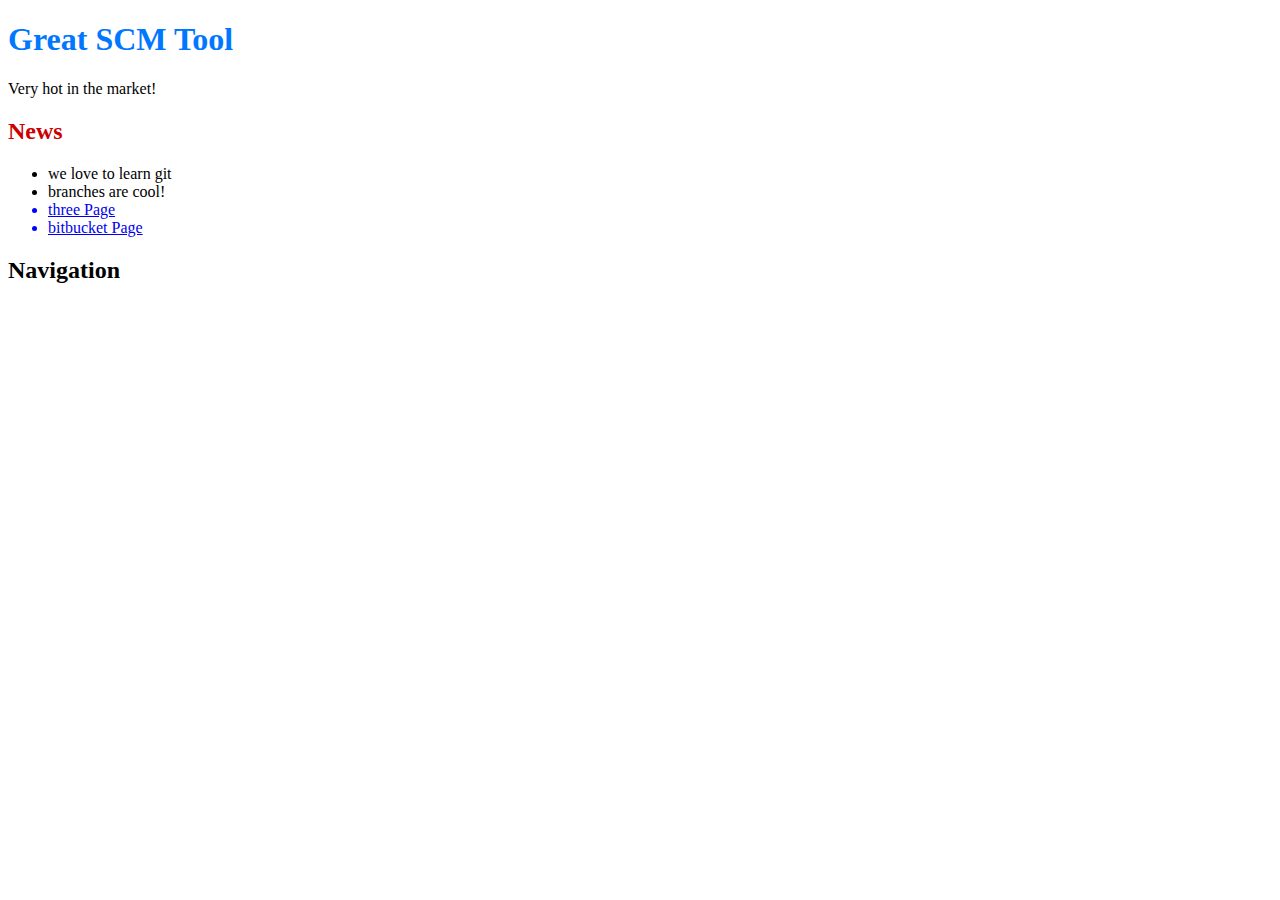
<file: index.html>
<!DOCTYPE html> <html lang="en">
 <head>
 <title>Welcome to GIT world!</title>
<link rel="stylesheet" href="main.css"/>
 <meta charset="utf-8" /> 
</head>
 <body>
 <h1 style="color: #07F">Great SCM Tool</h1>
 <p>Very hot in the market!</p> 
<h2 style="color: #C00">News</h2>
 <ul> <li>we love to learn git</li>
 <li>branches are cool!</li>
 <li style="color:#00F">
 <a href="index.html">three Page</a>
 </li>
 <li style="color:#00F">
 <a href="bit.html">bitbucket Page</a>
 </li>
 </ul>
 <h2>Navigation</h2>
 </body>
 </html>
</file>
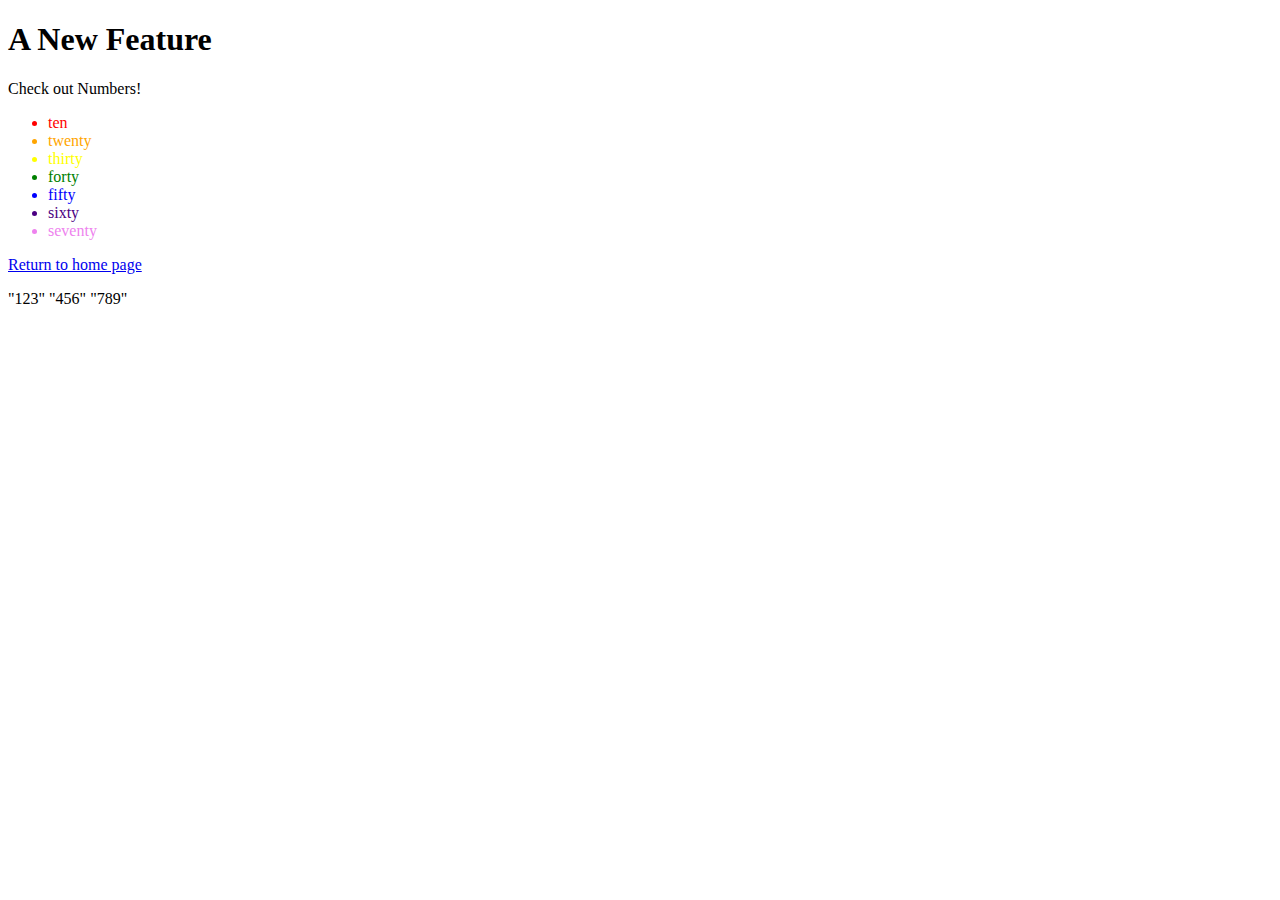
<file: add11.html>
<!DOCTYPE html> <html lang="en"> <head> <title>A New Feature</title> <meta charset="utf-8" /> </head> <body> <h1>A New Feature</h1> <p>Check out Numbers!</p> <ul> <li style="color: red">ten</li> <li style="color: orange">twenty</li> <li style="color: yellow">thirty</li> <li style="color: green">forty</li> <li style="color: blue">fifty</li> <li style="color: indigo">sixty</li> <li style="color: violet">seventy</li> </ul> <p><a href="index.html">Return to home page</a></p>
"123"
"456"
"789"
</body> </html>
</file>
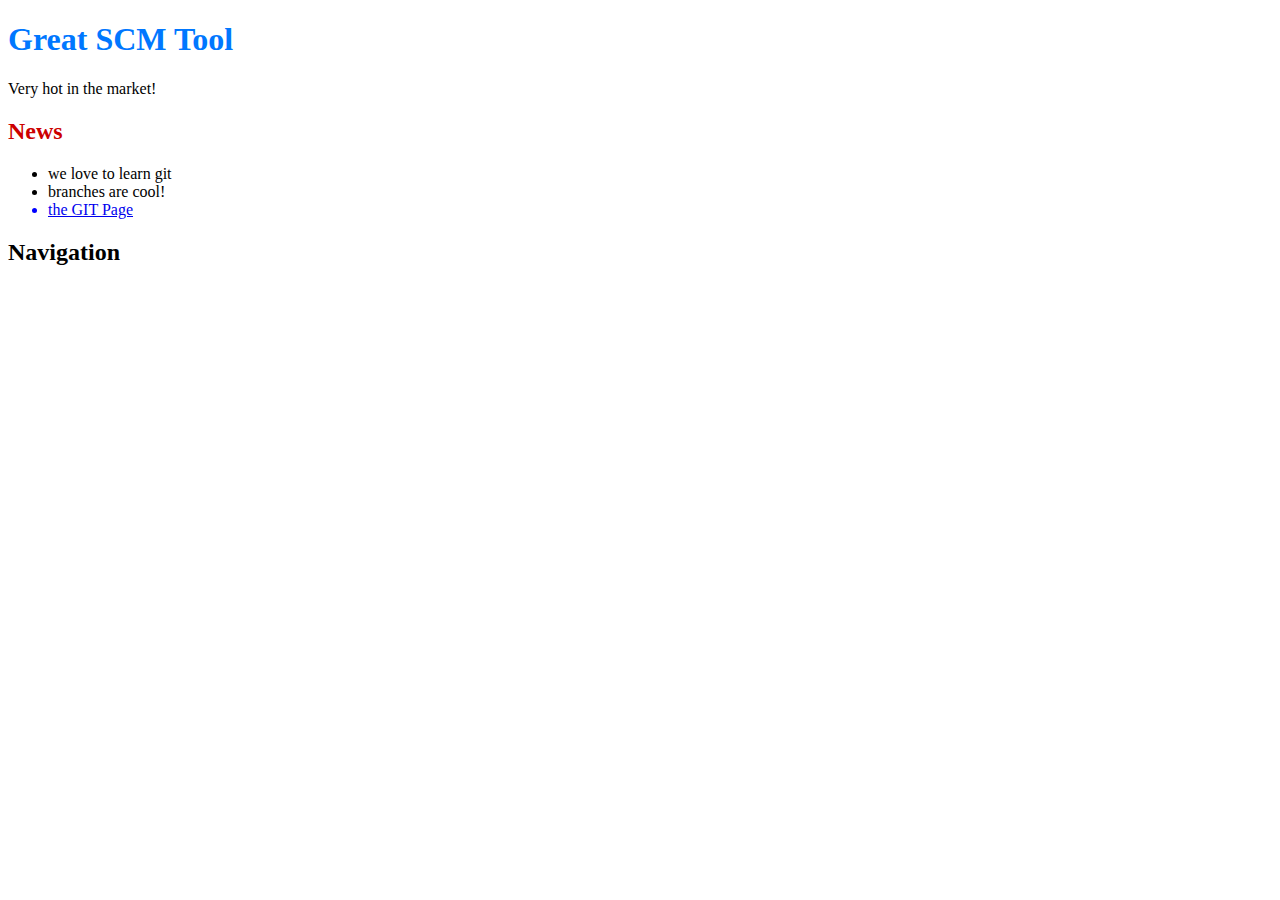
<file: faq.html>
<!DOCTYPE html> <html lang="en">
 <head>
 <title>Welcome to GIT world!</title>
<link rel="stylesheet" href="main.css"/>
 <meta charset="utf-8" /> 
</head>
 <body>
 <h1 style="color: #07F">Great SCM Tool</h1>
 <p>Very hot in the market!</p> 
<h2 style="color: #C00">News</h2>
 <ul> <li>we love to learn git</li>
 <li>branches are cool!</li>
 <li style="color:#00F">
 <a href="git.html">the GIT Page</a>
 </li>
 </ul>
 <h2>Navigation</h2>
 </body>
 </html>
</file>
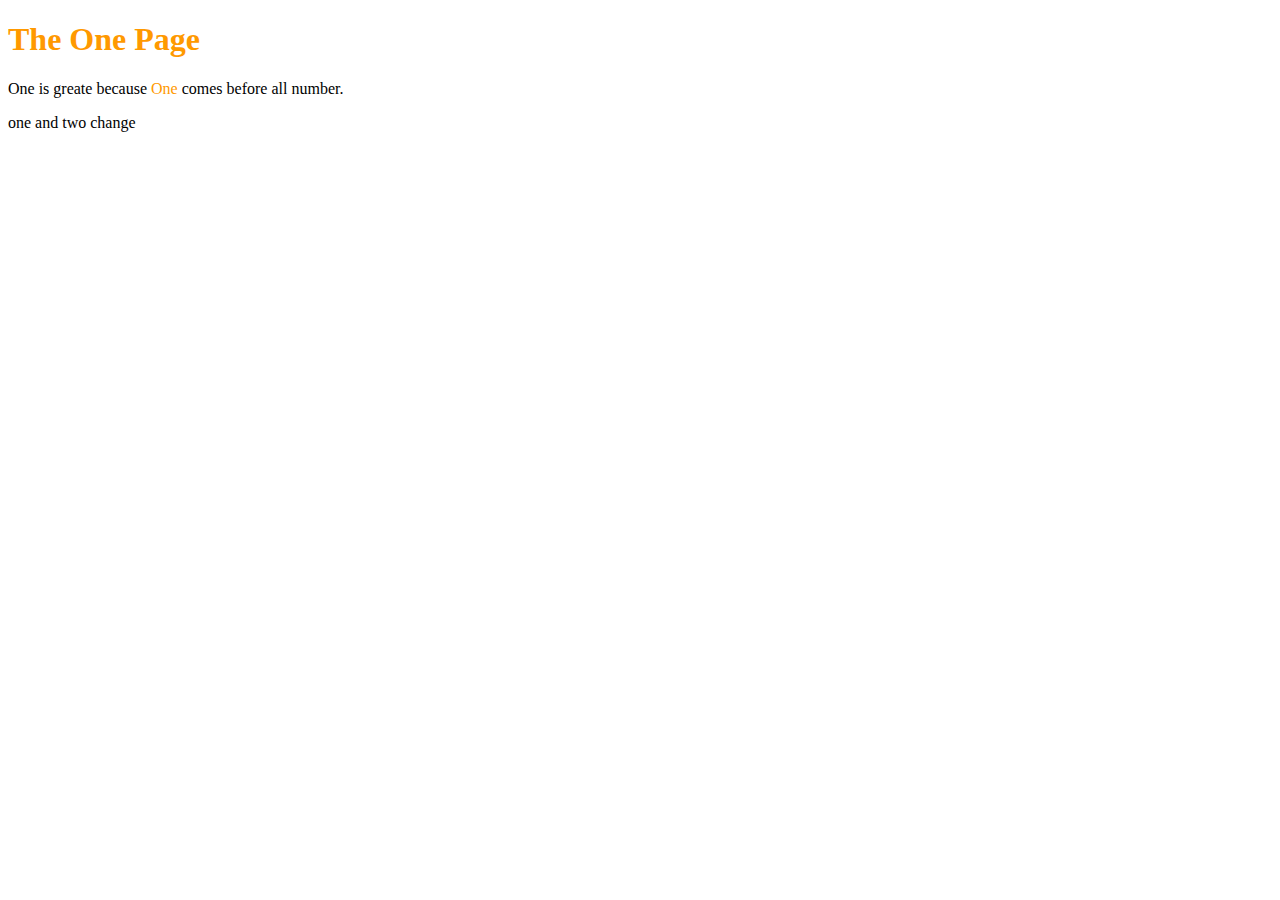
<file: one.html>
<!DOCTYPE html> <html lang="en">
 <head> 
<title>The One Page</title>
<link rel="stylesheet" href="main.css"/> 
<meta charset="utf-8" />
 </head>
 <body>
 <h1 style="color: #F90">The One Page</h1> 
<p>One is greate because <span style="color: #F90">One</span> comes before all number.</p>
one and two change
</body>
</html>
</file>
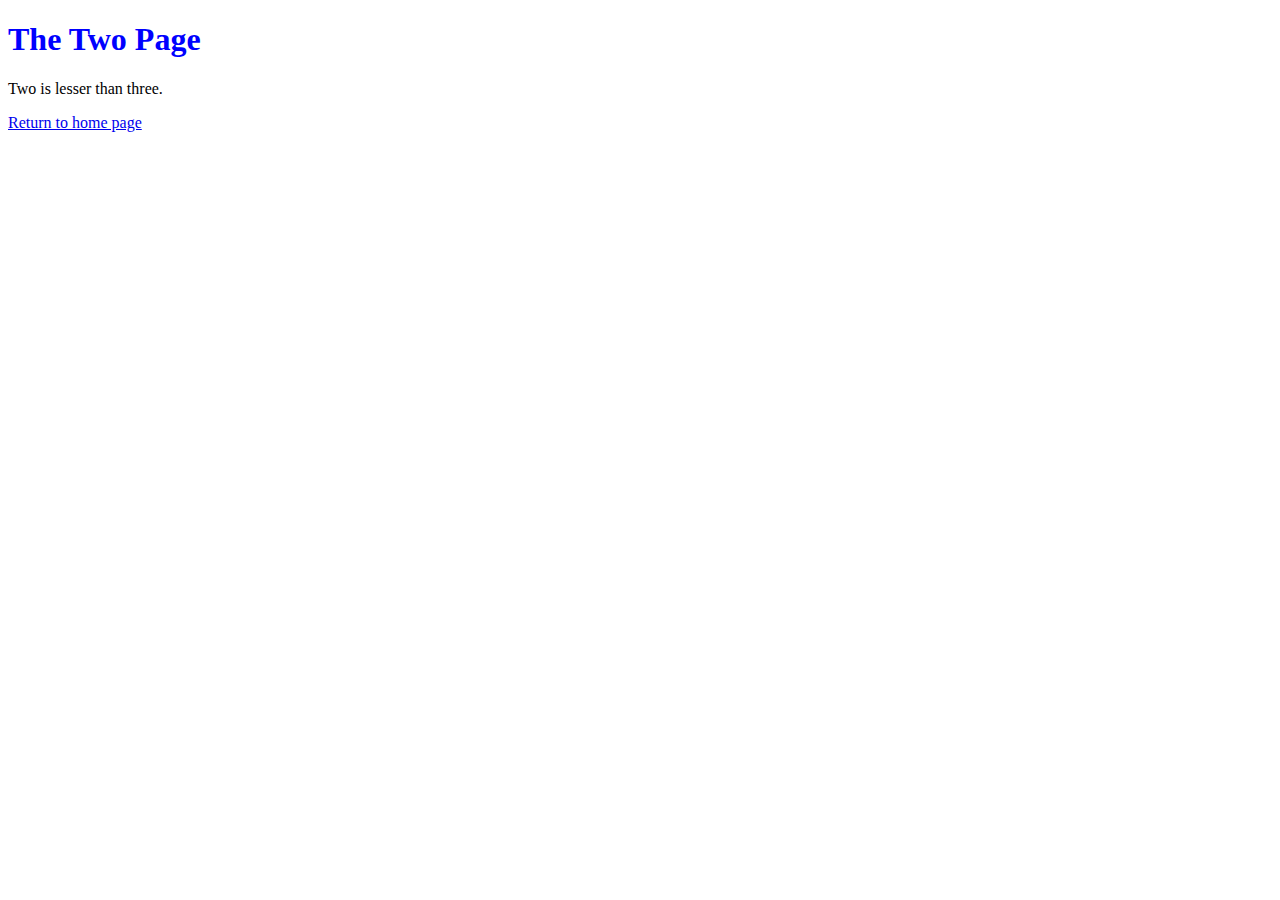
<file: two.html>
<!DOCTYPE html> <html lang="en">
 <head> 
<title>The Two Page</title>
<link rel="stylesheet" href="main.css"/>
 <meta charset="utf-8" /> 
</head>
 <body>
 <h1 style="color: #00F">The Two Page</h1> 
<p>Two is lesser than three.</p> 
<p><a href="index.html">Return to home page</a></p>
</body> 
</html>
</file>
<file: main.css>
<!DOCTYPE html> <html lang="en">
 <head>
 <title>The One Page</title>
 <meta charset="utf-8" />
 </head>
 <body>
 <h1 style="color: #F90">The One Page</h1> 
 <p>One is greate because <span style="color: #F90">One</span> comes before all number.</p>
 </body> 
</html>
Host
second file
Host
<!DOCTYPE html> <html lang="en"> 
<head>
 <title>The Two Page</title>
 <meta charset="utf-8" /> 
</head>
 <body>
 <h1 style="color: #00F">The Two Page</h1> 
<p>Two is bigger than one.</p> </body> </html>
Host
<!DOCTYPE html> <html lang="en"> <head> <title>The One Page</title> <meta charset="utf-8" /> </head> <body> <h1 style="color: #F90">The One Page</h1> <p>One is greate because <span style="color: #F90">One</span> comes before all number.</p> </body> </html> You@All: second file You@All: <!DOCTYPE html> <html lang="en"> <head> <title>The Two Page</title> <meta charset="utf-8" /> </head> <body> <h1 style="color: #00F">The Two Page</h1> <p>Two is bigger than one.</p> </body> </html>
Host
new index fle
Host
<!DOCTYPE html> <html lang="en"> <head> <title>Welcome to GIT world!</title> <meta charset="utf-8" /> </head> <body> <h1 style="color: #07F">Great SCM Tool</h1> <p>Very hot in the market!</p> <h2 style="color: #C00">News</h2> <ul> <li>we love to learn git</li> </ul> <h2>Navigation</h2> <ul> <li style="color: #F90"> <a href="one.html">The One Page</a> </li> <li style="color: #00F"> <a href="two.html">The two Page</a> </li> </ul> </body> </html>
Host
one and two change
Host
<p><a href="index.html">Return to home page</a></p>
</file>
